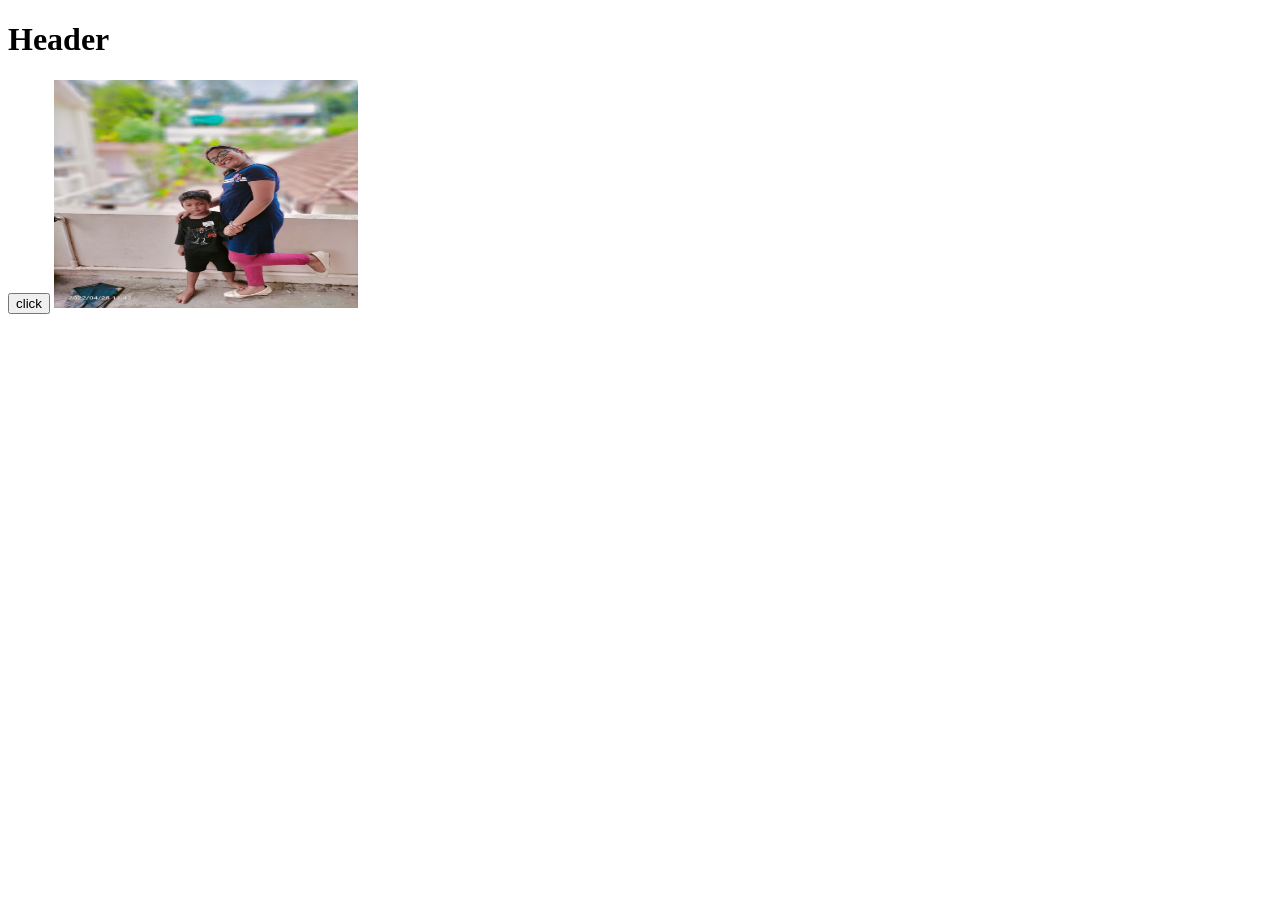
<file: Javascript/.dist/index.html>
<!DOCTYPE html>
<html lang="en">
<head>
    <meta charset="UTF-8">
    <meta http-equiv="X-UA-Compatible" content="IE=edge">
    <meta name="viewport" content="width=device-width, initial-scale=1.0">
    <title>Bakecuisine</title>
</head>
<body>
    <h1 id="header"> Header</h1>
    
    <button id="btn">click</button>
<img id="myImg" src="../minuaidu.jpg" alt="
" width="304" height="228">
<script src="javascript.js"></script>

   <!-- <script>
//    var header=document.getElementById("header");
//    header.innerHTML="Bakecuisine";
//    let age=10;
//    let myString="Remy";
//    let myArray=[];
//    let score=null;
//    let error;
//    let isLogged=false;
   
//    //datatypes
//    console.log(typeof age);
//    console.log(typeof myString);
//    console.log(typeof myArray);
//    console.log(typeof score);
//    console.log(error);
//    console.log(typeof isLogged);
// let a=10;
// let b="10";
// console.log(a===b);
// let a=10;
// let b=20;
// console.log(a<=10 && b>=20);
// let value=true;
// console.log(!value);

//conditional operartors
// let x=5;
// let y=x!=7?true:false;
// console.log(y);

   </script> -->

</body>
</html>
</file>
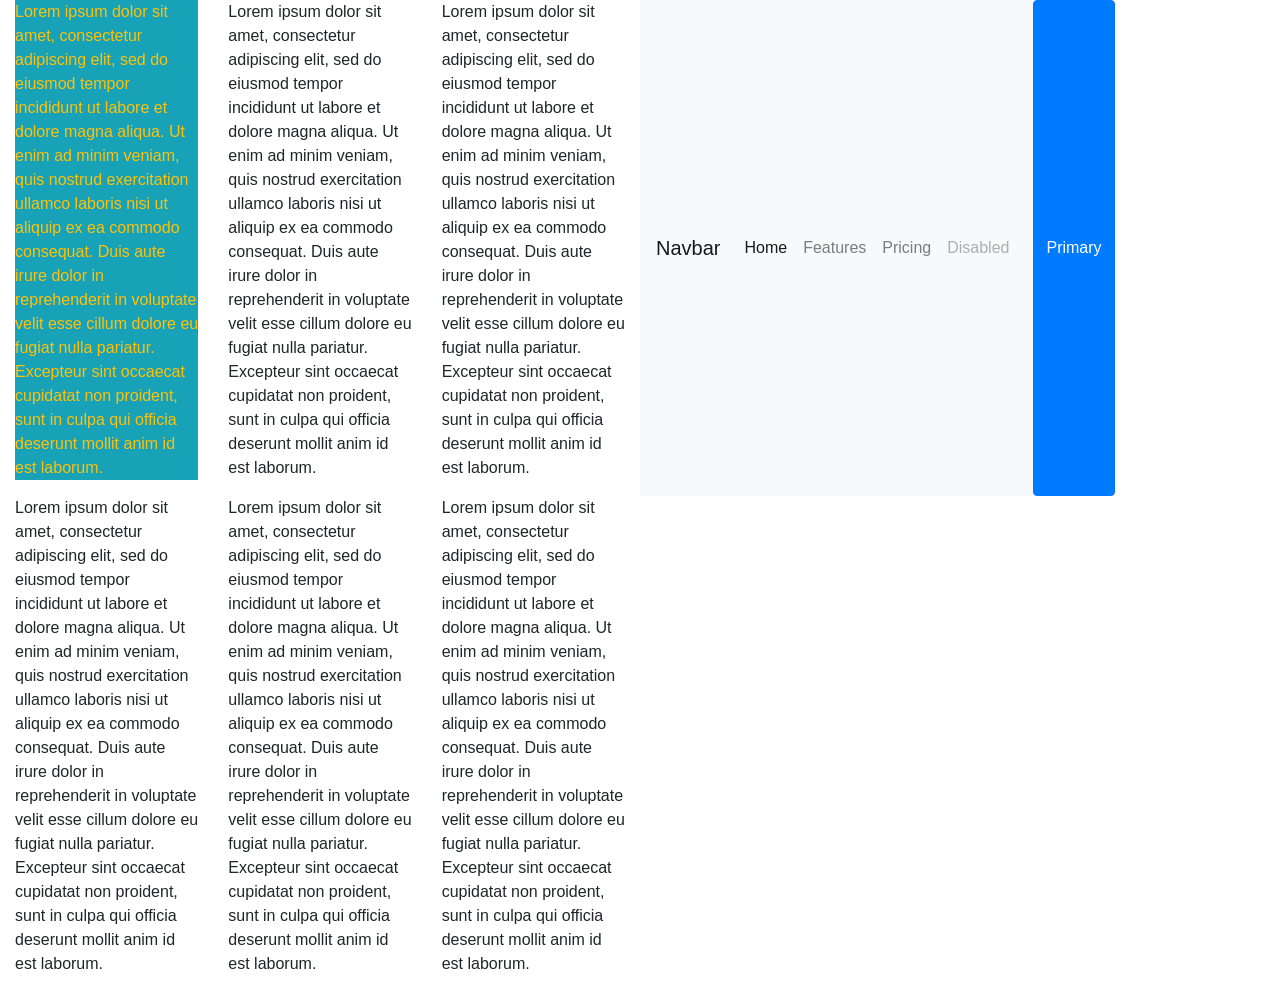
<file: webdesigning/bootstrap/index.html>
<!DOCTYPE html>
<html lang="en">
<head>
    <meta charset="UTF-8">
    <meta http-equiv="X-UA-Compatible" content="IE=edge">
    <meta name="viewport" content="width=device-width, initial-scale=1.0">
    <title>Document</title>
    <link rel="stylesheet" href="https://cdn.jsdelivr.net/npm/bootstrap@4.0.0/dist/css/bootstrap.min.css" integrity="sha384-Gn5384xqQ1aoWXA+058RXPxPg6fy4IWvTNh0E263XmFcJlSAwiGgFAW/dAiS6JXm" crossorigin="anonymous">
</head>
<body>
    <div class="container-fluid">
    <div class="row">
        <div class="col-6 col-sm-6 col-md-4 col-lg-3 col-xl-2 ">
            <p class="text-warning bg-info">Lorem ipsum dolor sit amet, consectetur adipiscing elit, sed do eiusmod tempor incididunt ut labore et dolore magna aliqua. Ut enim ad minim veniam, quis nostrud exercitation ullamco laboris nisi ut aliquip ex ea commodo consequat. Duis aute irure dolor in reprehenderit in voluptate velit esse cillum dolore eu fugiat nulla pariatur. Excepteur sint occaecat cupidatat non proident, sunt in culpa qui officia deserunt mollit anim id est laborum.</p>
    </div>
    <div class="col-6 col-sm-6 col-md-4 col-lg-3 col-xl-2 ">
        <p>Lorem ipsum dolor sit amet, consectetur adipiscing elit, sed do eiusmod tempor incididunt ut labore et dolore magna aliqua. Ut enim ad minim veniam, quis nostrud exercitation ullamco laboris nisi ut aliquip ex ea commodo consequat. Duis aute irure dolor in reprehenderit in voluptate velit esse cillum dolore eu fugiat nulla pariatur. Excepteur sint occaecat cupidatat non proident, sunt in culpa qui officia deserunt mollit anim id est laborum.</p>
</div>
<div class="col-xs-12 col-sm-6 col-md-4 col-lg-3 col-xl-2 ">
    <p>Lorem ipsum dolor sit amet, consectetur adipiscing elit, sed do eiusmod tempor incididunt ut labore et dolore magna aliqua. Ut enim ad minim veniam, quis nostrud exercitation ullamco laboris nisi ut aliquip ex ea commodo consequat. Duis aute irure dolor in reprehenderit in voluptate velit esse cillum dolore eu fugiat nulla pariatur. Excepteur sint occaecat cupidatat non proident, sunt in culpa qui officia deserunt mollit anim id est laborum.</p>
</div>
<nav class="navbar navbar-expand-lg navbar-light bg-light">
    <a class="navbar-brand" href="#">Navbar</a>
    <button class="navbar-toggler" type="button" data-toggle="collapse" data-target="#navbarNavAltMarkup" aria-controls="navbarNavAltMarkup" aria-expanded="false" aria-label="Toggle navigation">
      <span class="navbar-toggler-icon"></span>
    </button>
    <div class="collapse navbar-collapse" id="navbarNavAltMarkup">
      <div class="navbar-nav">
        <a class="nav-item nav-link active" href="#">Home <span class="sr-only">(current)</span></a>
        <a class="nav-item nav-link" href="#">Features</a>
        <a class="nav-item nav-link" href="#">Pricing</a>
        <a class="nav-item nav-link disabled" href="#">Disabled</a>
      </div>
    </div>
  </nav>
<button type="button" class="btn btn-primary">Primary</button>

<div class="col-xs-12 col-sm-6 col-md-4 col-lg-3 col-xl-2 ">
    <p>Lorem ipsum dolor sit amet, consectetur adipiscing elit, sed do eiusmod tempor incididunt ut labore et dolore magna aliqua. Ut enim ad minim veniam, quis nostrud exercitation ullamco laboris nisi ut aliquip ex ea commodo consequat. Duis aute irure dolor in reprehenderit in voluptate velit esse cillum dolore eu fugiat nulla pariatur. Excepteur sint occaecat cupidatat non proident, sunt in culpa qui officia deserunt mollit anim id est laborum.</p>
</div>
<div class="col-xs-12 col-sm-6 col-md-4 col-lg-3 col-xl-2 ">
    <p>Lorem ipsum dolor sit amet, consectetur adipiscing elit, sed do eiusmod tempor incididunt ut labore et dolore magna aliqua. Ut enim ad minim veniam, quis nostrud exercitation ullamco laboris nisi ut aliquip ex ea commodo consequat. Duis aute irure dolor in reprehenderit in voluptate velit esse cillum dolore eu fugiat nulla pariatur. Excepteur sint occaecat cupidatat non proident, sunt in culpa qui officia deserunt mollit anim id est laborum.</p>
</div>
<div class="col-xs-12 col-sm-6 col-md-4 col-lg-3 col-xl-2 ">
    <p>Lorem ipsum dolor sit amet, consectetur adipiscing elit, sed do eiusmod tempor incididunt ut labore et dolore magna aliqua. Ut enim ad minim veniam, quis nostrud exercitation ullamco laboris nisi ut aliquip ex ea commodo consequat. Duis aute irure dolor in reprehenderit in voluptate velit esse cillum dolore eu fugiat nulla pariatur. Excepteur sint occaecat cupidatat non proident, sunt in culpa qui officia deserunt mollit anim id est laborum.</p>
</div>
</div>
    <script src="https://code.jquery.com/jquery-3.2.1.slim.min.js" integrity="sha384-KJ3o2DKtIkvYIK3UENzmM7KCkRr/rE9/Qpg6aAZGJwFDMVNA/GpGFF93hXpG5KkN" crossorigin="anonymous"></script>
<script src="https://cdn.jsdelivr.net/npm/popper.js@1.12.9/dist/umd/popper.min.js" integrity="sha384-ApNbgh9B+Y1QKtv3Rn7W3mgPxhU9K/ScQsAP7hUibX39j7fakFPskvXusvfa0b4Q" crossorigin="anonymous"></script>
<script src="https://cdn.jsdelivr.net/npm/bootstrap@4.0.0/dist/js/bootstrap.min.js" integrity="sha384-JZR6Spejh4U02d8jOt6vLEHfe/JQGiRRSQQxSfFWpi1MquVdAyjUar5+76PVCmYl" crossorigin="anonymous"></script>
</body>
</html>
</file>
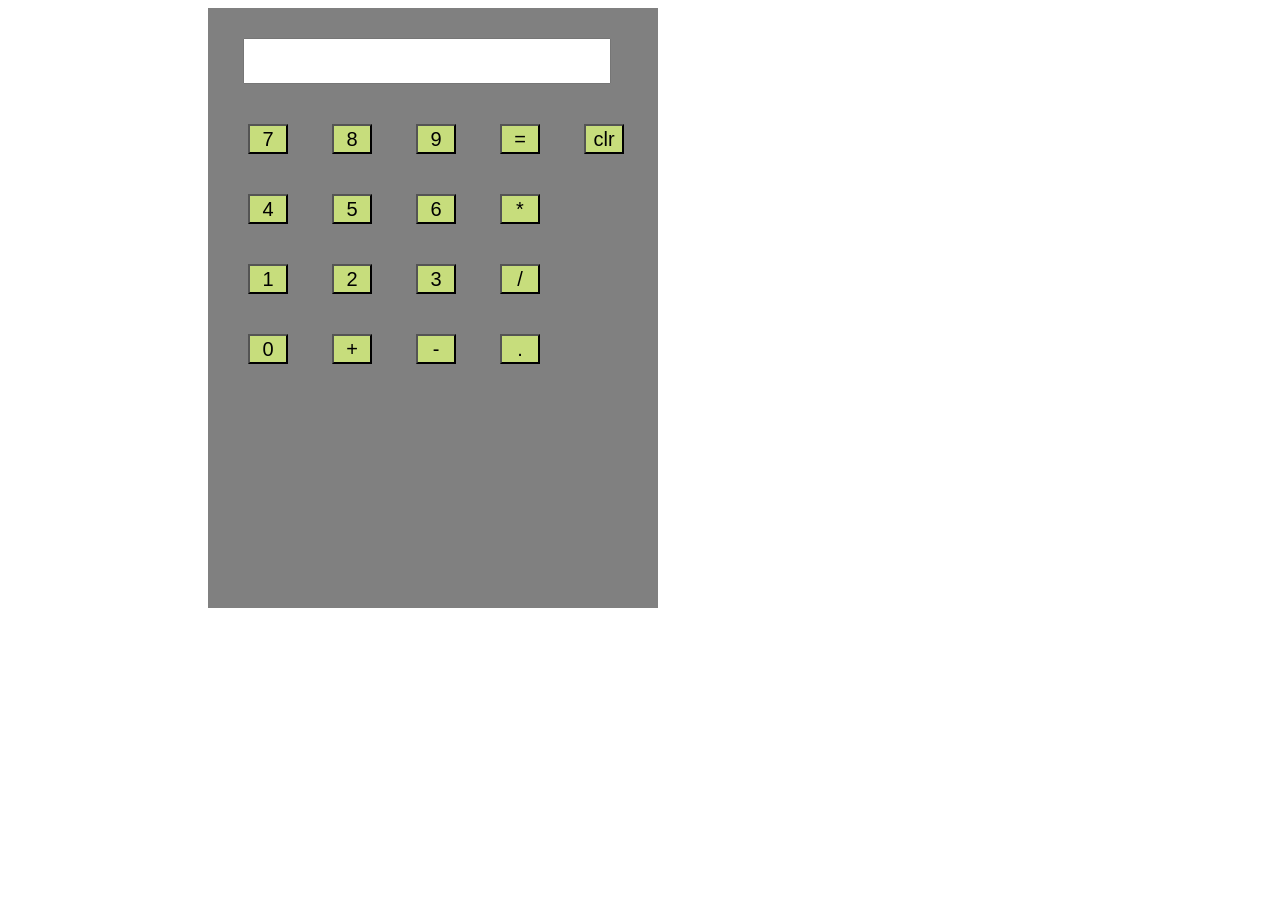
<file: webdesigning/calculator/Index.html>
<!DOCTYPE html>
<html lang="en">

<head>
    <meta charset="UTF-8">
    <meta http-equiv="X-UA-Compatible" content="IE=edge">
    <meta name="viewport" content="width=device-width, initial-scale=1.0">
    <title>Calculator</title>
    <link rel="stylesheet" href="style.css" type="text/css">
    <script src='script.js'></script>
</head>

<body>
    <div class="main-body">
        <div class="calculator">
            <div class="output">
                <input type="text" id="screen" >
            </div>
            <div class="button">

                <div class="row">
                    <button onclick="butnclick(7)" class="btn">7</button>
                    <button onclick="butnclick(8)" class="btn">8</button>
                    <button onclick="butnclick(9)" class="btn">9</button>
                    <button onclick="equalbutton()" class="btn">=</button>
                    <button onclick="btnclear()" class="btn">clr</button>
                </div>
                <div class="row">
                    <button onclick="butnclick(4)" class="btn">4</button>
                    <button onclick="butnclick(5)" class="btn">5</button>
                    <button onclick="butnclick(6)" class="btn">6</button>
                    <button onclick="butnclick('*')" class="btn">*</button>
                </div>
                <div class="row">
                    <button onclick="butnclick(1)" class="btn">1</button>
                    <button onclick="butnclick(2)" class="btn">2</button>
                    <button onclick="butnclick(3)" class="btn">3</button>
                    <button onclick="butnclick('/')" class="btn">/</button>

                </div>
                <div class="row">
                    <button onclick="butnclick(0)" class="btn">0</button>
                    <button onclick="butnclick('+')" class="btn">+</button>
                    <button onclick="butnclick('-')" class="btn">-</button>
                    <button onclick="butnclick('.')" class="btn">.</button>

                </div>

            </div>
        </div>
    </div>
</body>

</html>
</file>
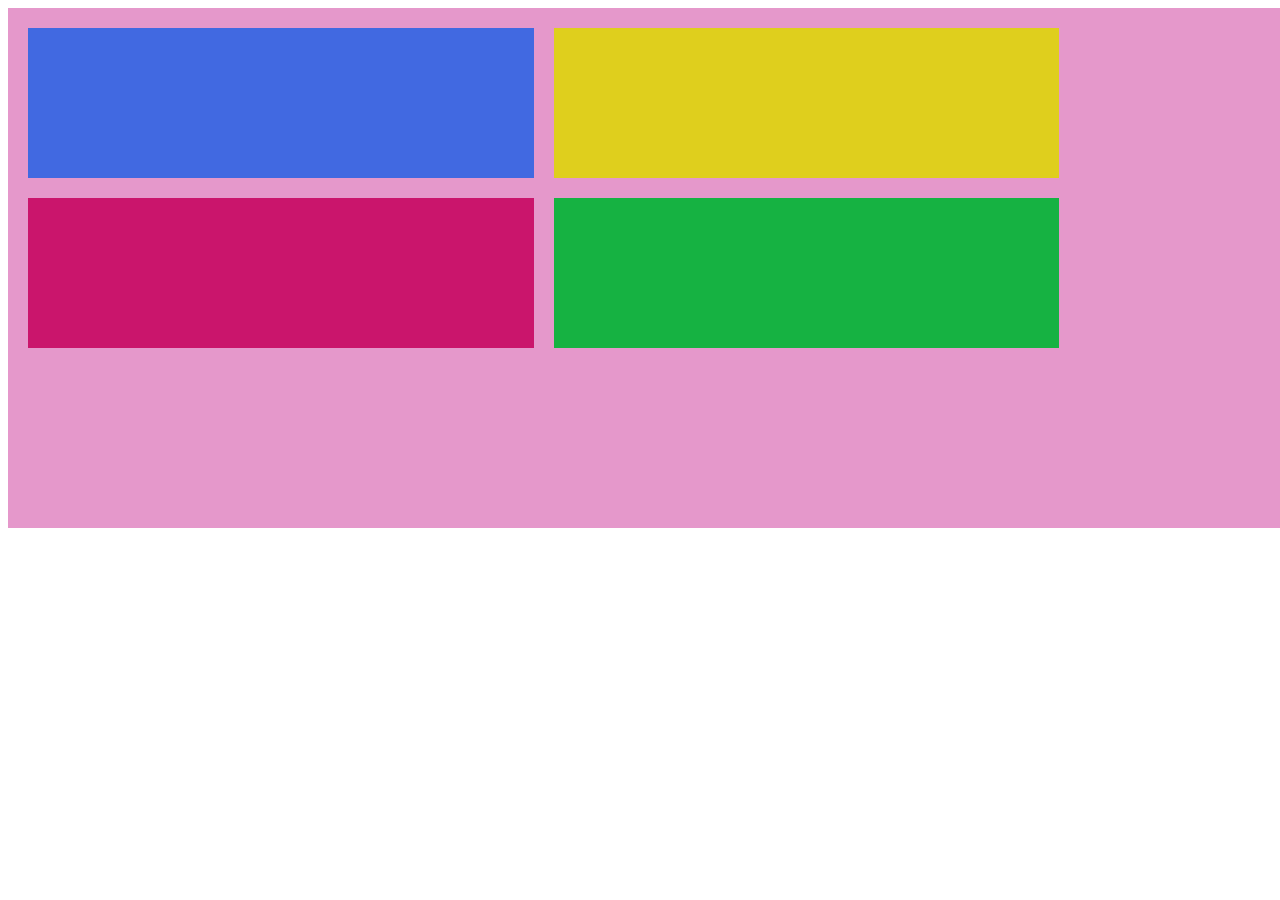
<file: webdesigning/hello.html>
<!DOCTYPE html>
<html lang="en">

<head>
    <meta charset="UTF-8">
    <meta http-equiv="X-UA-Compatible" content="IE=edge">
    <meta name="viewport" content="width=device-width, initial-scale=1.0">
    <title>Bake cuisine</title>

    <link href="hello.css" type="text/css" rel="stylesheet">
</head>

<body>
    <!-- <h1 class="content">hello world</h1> -->
    <!-- <img src="https://scontent.ftrv1-1.fna.fbcdn.net/v/t1.18169-9/14199385_1012559052175610_1949757969199256072_n.jpg?_nc_cat=105&ccb=1-7&_nc_sid=8bfeb9&_nc_ohc=GlD9kHof_K4AX-N5SFI&tn=dC6Zd2t02M1SJ80p&_nc_ht=scontent.ftrv1-1.fna&oh=00_AT9A1QfebGfdwpL0JsClI-3A-7QxIE1qcEmA8dNBgg7XpA&oe=6310CC4D"> -->
    <!-- <img src="image/minnu.jpg" style="width: 500px;height: 600px;"> -->
    <!-- <a href="https://google.com">click</a> -->
    <!-- <a href="image/helloSample.html">page2</a> -->

    <div class="outerbox">
        <div class="box1"></div>
        <div class="box2"></div>
        <div class="box3"></div>
        <div class="box4"></div>
    
    </div>
</body>

</html>
</file>
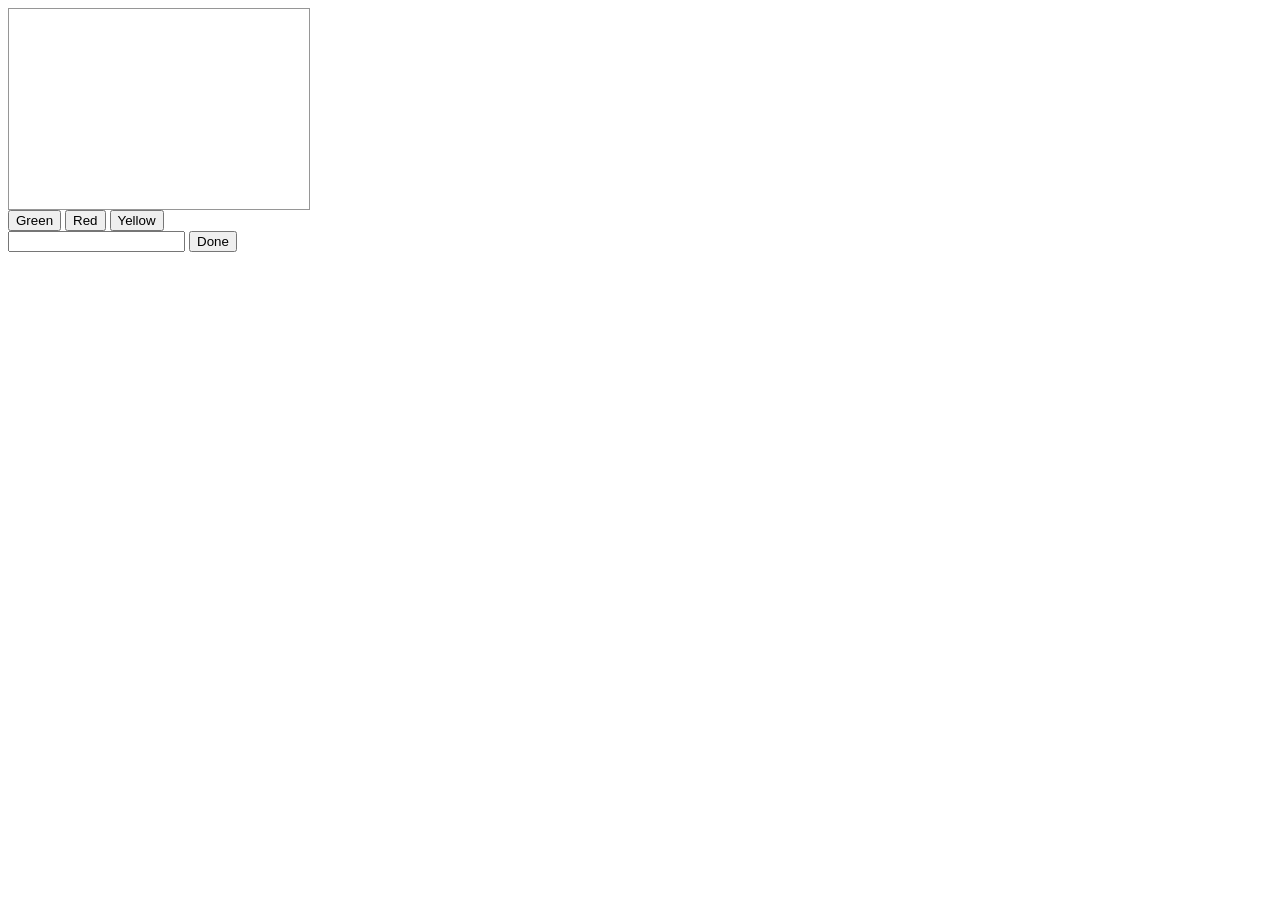
<file: webdesigning/.dist/javascript.html>
<!DOCTYPE html>
<html lang="en">
<head>
    <meta charset="UTF-8">
    <meta http-equiv="X-UA-Compatible" content="IE=edge">
    <meta name="viewport" content="width=device-width, initial-scale=1.0">
    <title>Document</title>
    <style>
        #screen{
            width: 300px;
            height: 200px;
            border: 1px solid #969696;
        }
    </style>
</head>

<body>
    <div id="screen">
         
    </div>
    <button onclick="color('Green')">Green</button>
         <button onclick="color('Red')">Red</button>
         <button onclick="color('Yellow')">Yellow</button>
         <div id="bottom">
            <input type="text" id="fEntry">
            <input type="button" onclick=display() id="entry" value="Done">
            <p id="para"></p>
         </div>
    <script>
        function color(value)
        {
            document.getElementById("screen").style.backgroundColor=value
        }
        function display()
        {
            console.log(document.getElementById('fEntry').value)
            let textEntered=document.getElementById('fEntry').value
            console.log(textEntered)
            document.getElementById('para').innerHTML=textEntered
            if(textEntered=="bakecuisine")
            {
            alert("you  are great")
            }
        }
    </script>
</body>
</html>
</file>
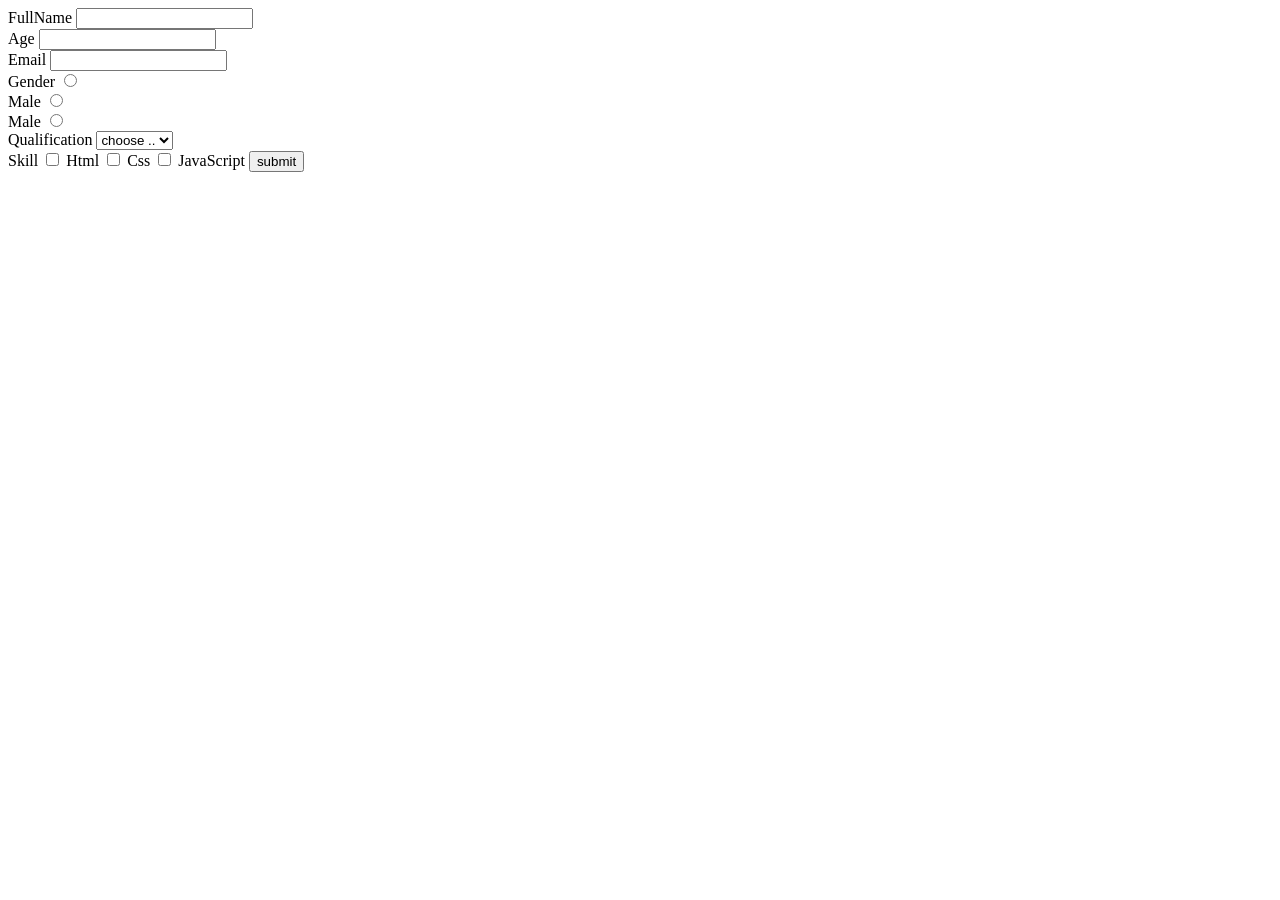
<file: webdesigning/image/form.html>
<!DOCTYPE html>
<html lang="en">
<head>
    <meta charset="UTF-8">
    <meta http-equiv="X-UA-Compatible" content="IE=edge">
    <meta name="viewport" content="width=device-width, initial-scale=1.0">
    <title>Document</title>
</head>
<body>
<form>
    <label>FullName</label>
    <input type="text">
    <br>
    <label>Age</label>
    <input type="number">
    <br>
    <label>Email</label>
    <input type="email">
    <br>
    <label >Gender</label>
    <input type="radio">
    <br>
    <label>Male</label>
    <input type="radio">
    <br>
    <label>Male</label>
    <input type="radio">
    <br>
    <label>Qualification</label>
    <select>
        <option>choose ..</option>   
        <option>Degree</option>      
        <option>Pg</option>
    </select>
<br>
<label>Skill</label>
<input type="checkbox">
<label>Html</label>
<input type="checkbox">
<label>Css</label>
<input type="checkbox">
<label>JavaScript</label>
<input type="submit" value="submit">
</form>    
</body>
</html>
</file>
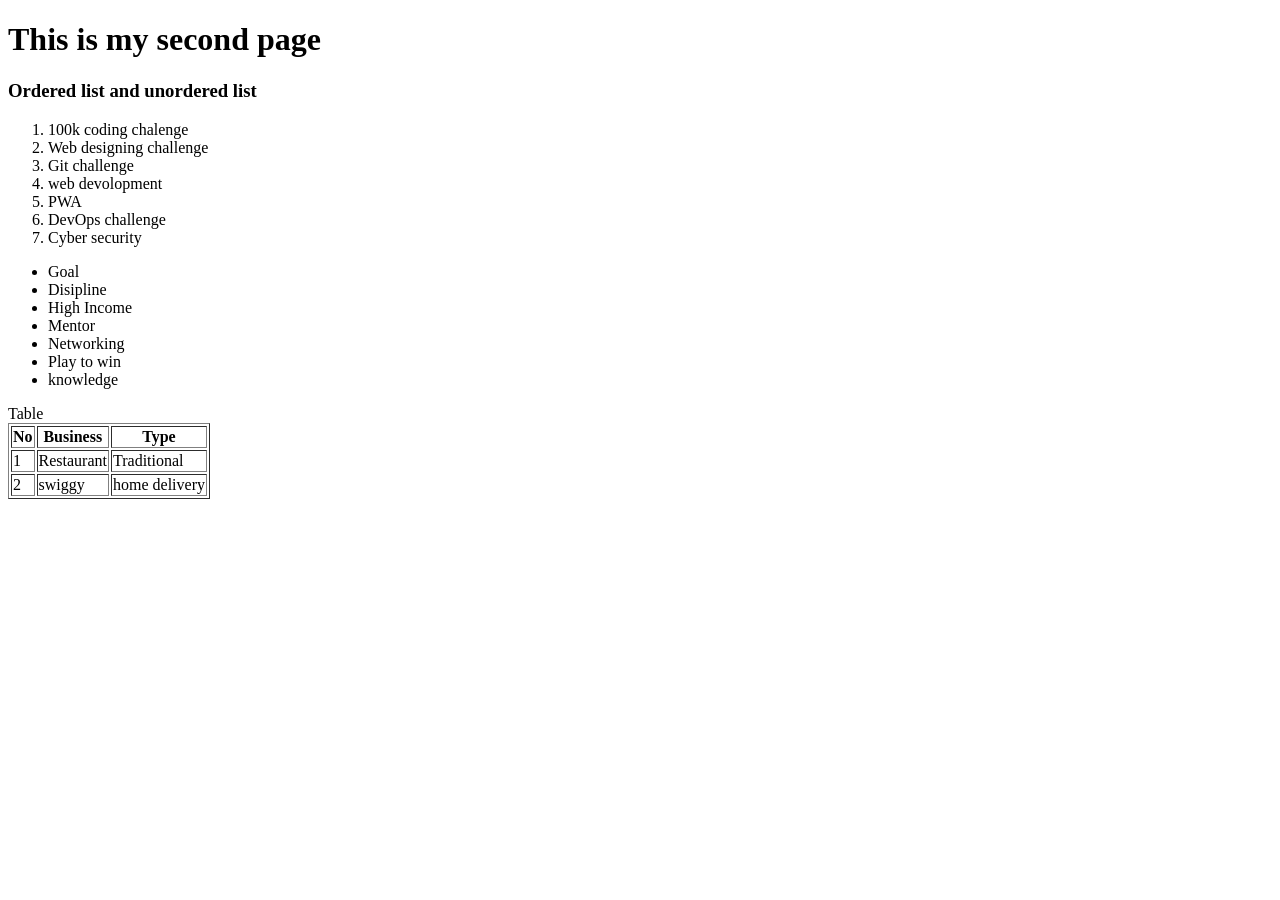
<file: webdesigning/image/helloSample.html>
<!DOCTYPE html>
<html lang="en">

<head>
    <meta charset="UTF-8">
    <meta http-equiv="X-UA-Compatible" content="IE=edge">
    <meta name="viewport" content="width=device-width, initial-scale=1.0">
    <title>hellosample</title>
</head>

<body>
    <h1><B>This is my second page</B></h1>
    <h3>Ordered list and unordered list</h3>
    <ol>
        <li>100k coding chalenge</li>
        <li>Web designing challenge</li>
        <li>Git challenge</li>
        <li>web devolopment</li>
        <li>PWA</li>
        <li>DevOps challenge</li>
        <li>Cyber security</li>
    </ol>
    <ul>
        <li>Goal</li>
        <li>Disipline</li>
        <li>High Income</li>
        <li>Mentor</li>
        <li>Networking</li>
        <li>Play to win</li>
        <li>knowledge </li>
    </ul>Table</h1>
    <table border="1px">
        <thead>
            <tr>
                <th>No</th>
                <th>Business</th>
                <th>Type</th>
            </tr>
        </thead>
        <tbody>
            <tr>
                <td>1</td>
                <td>Restaurant</td>
                <td>Traditional</td>
            </tr>
            <tr>
                <td>2</td>
                <td>swiggy</td>
                <td>home delivery</td>
            </tr>
        </tbody>
    </table>
</body>

</html>
</file>
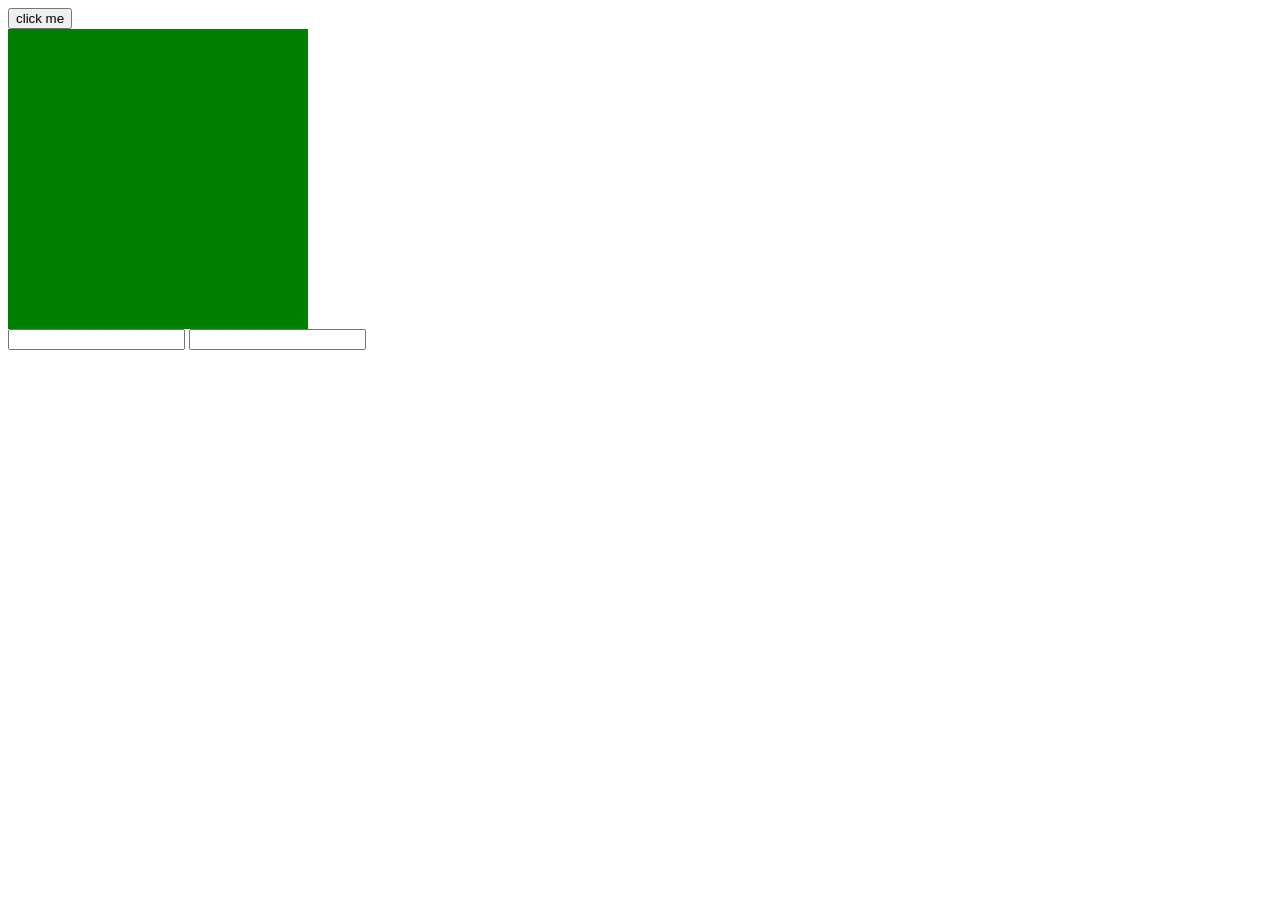
<file: webdesigning/jquery/sample.html>
<!DOCTYPE html>
<html lang="en">
<head>
    <meta charset="UTF-8">
    <meta http-equiv="X-UA-Compatible" content="IE=edge">
    <meta name="viewport" content="width=device-width, initial-scale=1.0">
    <title>Document</title>
</head>
<body>
    <button id="btn"> click me</button>
    <div id="box"style="width: 300px;height: 300px;background:green"></div>
    <input type="text" id="name">
    <label style=" display: none ;color: brown; "for="name" id="namelabel">Enter 4 minimum character</label>
    <input type="text" id="">
    <script src="https://code.jquery.com/jquery-3.6.0.js" integrity="sha256-H+K7U5CnXl1h5ywQfKtSj8PCmoN9aaq30gDh27Xc0jk=" crossorigin="anonymous"></script>
<script>
    $(document).ready(function(){
        $("#btn").click(function(){
            //alert("button clicked")
           
                $('#box').fadeToggle(3000)
            
        })
        $("#btn").mouseenter(function(){
            $("#btn").css("background-color","yellow")
        })
        $("#btn").mouseleave(function(){
            $("#btn").css("background-color","white")
        })
        $('#name').blur(function(){
            var text=$(this).val()
            if(text.length<4)
            {
                $('#namelabel').show()
            }
            else{
                $('#namelabel').hide()
            }
        })
     })
</script>
</body>
</html>
</file>
<file: webdesigning/calculator/style.css>
.calculator{
    width: 450px;
    height: 600px;
    background-color: grey ;
    margin-left: 200px ;
}
#screen{
    width:80%;
    height: 40px;
    margin-left: 35px;
    margin-top: 30px;
    pointer-events: none; 
}
.btn{
    width: 40px;
    height: 30px;
    margin-left: 40px;
    margin-top: 40px;
    font-size: 20px;
     background-color: rgb(199, 221, 124);
}
</file>
<file: webdesigning/hello.css>
.outerbox{
    width:100%;
    height: 500px;
    background-color: #e598cb;
    padding: 10px;
}

div .box1{
    width:40%;
    height: 30%;
    background-color: royalblue;
    float: left;
    margin: 10px;
    }
.box2{
    width:40%;
    height: 30%;
    background-color: #dfcf1d;
    float: left;
    margin: 10px;
}
.box3{
    width:40%;
    height: 30%;
    background-color: #ca156c;
    float: left;
    margin: 10px;
}
.box4{
    width:40%;
    height: 30%;
    background-color: #16b242;
    float: left;
    margin: 10px;
}
</file>
